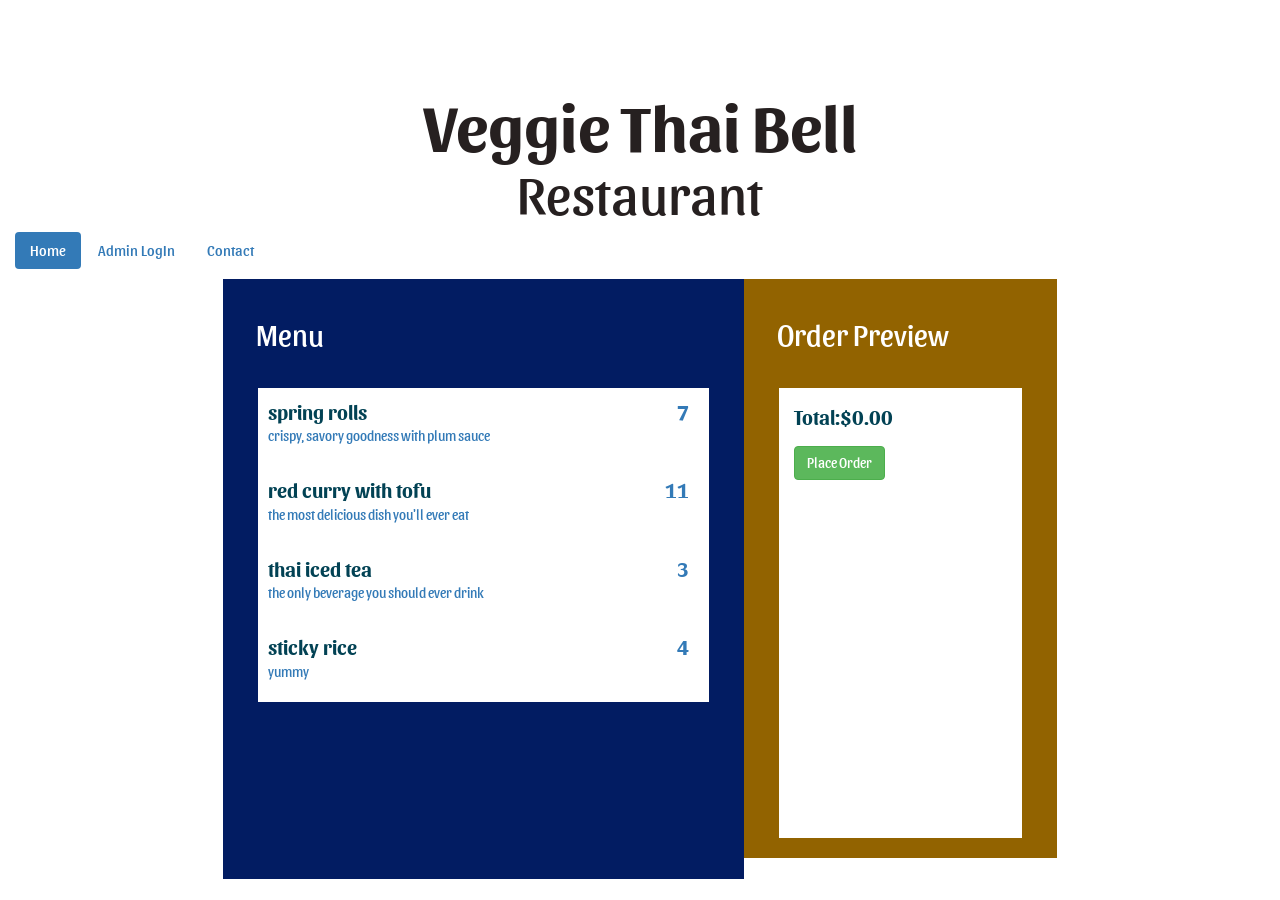
<file: index.html>
<!doctype html>
<html>
  <head>
    <meta charset="utf-8">
    <meta name="viewport" content="width=device-width, initial-scale=1, minimal-ui">
    <title>7 4 Restaurant page</title>
    <link href="https://fonts.googleapis.com/css?family=Sansita:700" rel="stylesheet">
    <link rel="stylesheet" href="css/app.css">
  </head>
  <body>

    <div class="container col-md-12">

        <div class="header">
          <h1>Veggie Thai Bell</h1><h2>Restaurant<h2/>
          <ul class="nav nav-pills">
            <li role="presentation" class="active"><a href="index">Home</a></li>
            <li role="presentation"><a href="admin">Admin LogIn</a></li>
            <li role="presentation"><a href="#">Contact</a></li>
          </ul>
        </div>

        <div id="app">

        </div>

    </div>


    <script src="js/bundle.js"></script>
  </body>
</html>
</file>
